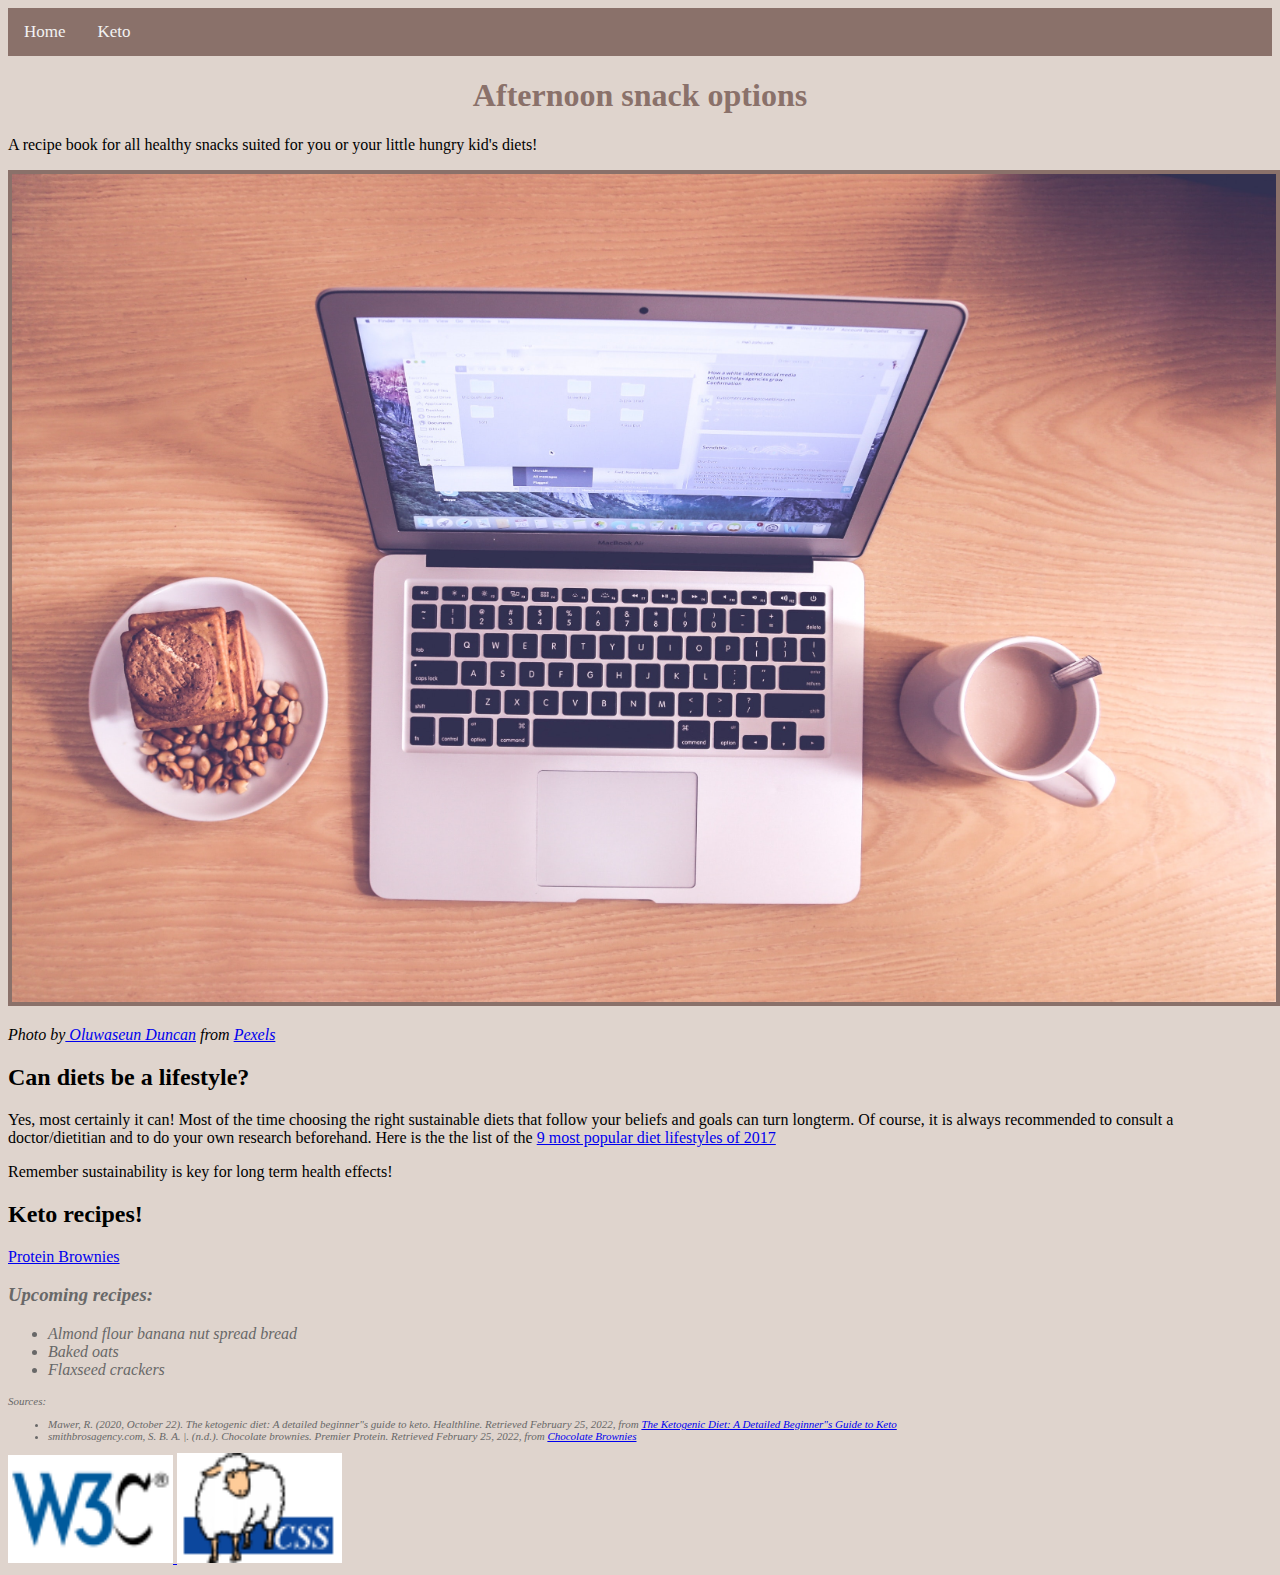
<file: index.html>
<!DOCTYPE html>
<html lang="en"> 
<head>
	<meta charset="UTF-8"> 
	<title>Afternoon Snacks</title>
	<link rel="stylesheet" type="text/css" href="Afternoonsnacks.css"/>
</head>

<body>
	<!--A Top Navigation Bar-->
	<div class="topnav">
		<a href="#Afternoonsnacks">Home</a>
		<a href="keto.html">Keto</a>
	</div>
	<h1 id="title">Afternoon snack options</h1>
	<p id="Afternoonsnacks">A recipe book for all healthy snacks suited for you or your little hungry kid&apos;s diets!</p> 
	<!--Alternative way to find image is "https://dingirene.github.io/home/afternoon.jpg"-->
	<img id="big" src="projectimages/afternoon.jpg" alt="Array of snacks">	
	<p class="italics">Photo by<a href="https://www.pexels.com/@duncanoluwaseun?utm_content=attributionCopyText&utm_medium=referral&utm_source=pexels"> Oluwaseun Duncan</a> from <a href="https://www.pexels.com/photo/macbook-air-213078/?utm_content=attributionCopyText&utm_medium=referral&utm_source=pexels">Pexels</a></p>
	<h2>Can diets be a lifestyle?</h2> 
	<p>Yes, most certainly it can! Most of the time choosing the right sustainable diets that follow your beliefs and goals can turn longterm. Of course, it is always recommended to consult a doctor/dietitian and to do your own research beforehand. Here is the the list of the <a href="https://www.medicalnewstoday.com/articles/5847#3-ketogenic-diet">9 most popular diet lifestyles of 2017</a></p>
	<p id="bold">Remember sustainability is key for long term health effects!</p>
	<h2>Keto recipes!</h2> 
	<p><a href="proteinbrownies.html">Protein Brownies</a> 
	<div class="na">
		<h3>Upcoming recipes:</h3>
		<ul>
			<li>Almond flour banana nut spread bread</li> 
			<li>Baked oats</li> 
			<li>Flaxseed crackers</li>
		</ul> 
	</div>
	<div id="cite">
		<p>Sources:</p>
    	<ul>
        	<li>Mawer, R. (2020, October 22). The ketogenic diet: A detailed beginner&quot;s guide to keto. Healthline. Retrieved February 25, 2022, from <a href="https://www.healthline.com/nutrition/ketogenic-diet-101#diabetes">The Ketogenic Diet: A Detailed Beginner&quot;s Guide to Keto</a> </li>
        	<li>smithbrosagency.com, S. B. A. |. (n.d.). Chocolate brownies. Premier Protein. Retrieved February 25, 2022, from <a href="https://premierprotein.ca/premier-recipes/chocolate-brownies">Chocolate Brownies</a></li>
   	 </ul>
	</div>
	<a href="https://validator.w3.org/nu/?doc=https%3A%2F%2Fdingirene.github.io%2Fhome%2Findex">
		<img src="projectimages/w3c.png" width="165" alt="HTML5 Validator">
	</a> 
	<a href = "http://jigsaw.w3.org/css-validator/validator?uri=https%3A%2F%2Fdingirene.github.io%2Fhome%2F&profile=css3svg&usermedium=all&warning=1&vextwarning=&lang=en">
		<img src="projectimages/css.png" width="165" alt="CSS Validator">
	</a>
</body>

</html>
</file>
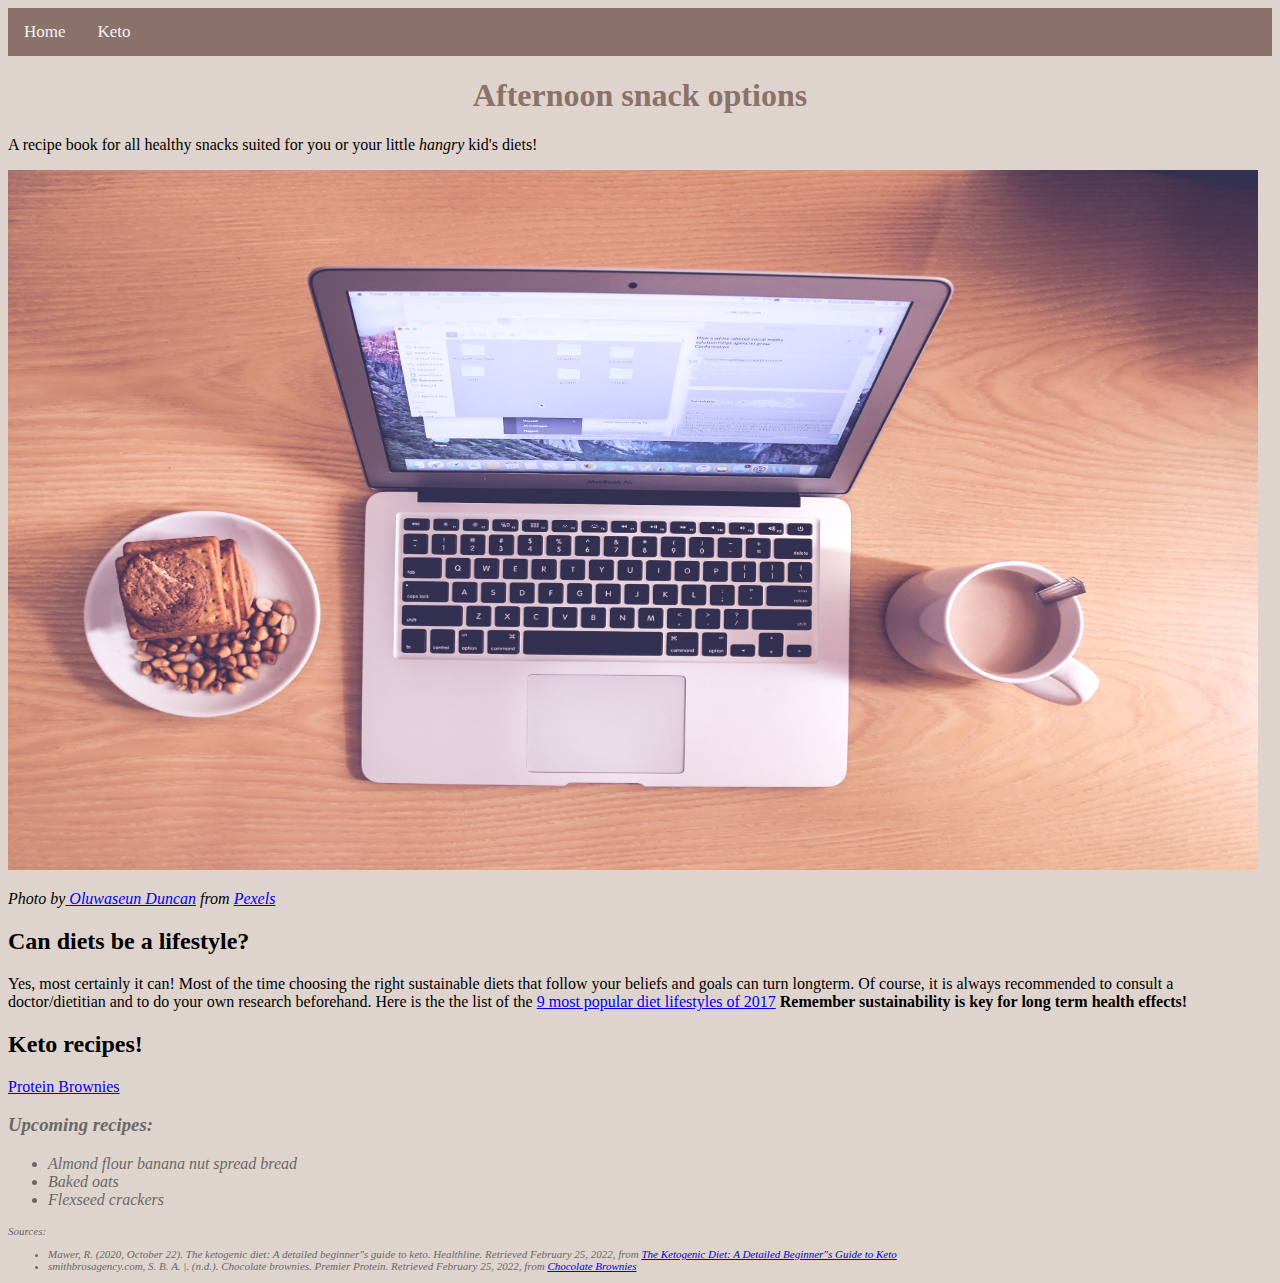
<file: Afternoonsnacks.html>
<!DOCTYPE html>
<html lang="en"> 
<head>
	<meta charset="UTF-8"> 
	<title>Afternoon Snacks</title>
	<link rel="stylesheet" type="text/css" href="Afternoonsnacks.css"/>
</head>

<body>
	<!--A Top Navigation Bar-->
	<div class="topnav">
		<a href="#Afternoonsnacks">Home</a>
		<a href="keto.html">Keto</a>
	</div>
	<h1 id="title">Afternoon snack options</h1>
	<p id="Afternoonsnacks">A recipe book for all healthy snacks suited for you or your little <nobr class="italics">hangry</nobr> kid&apos;s diets!</p> 
	<img src="projectimages/afternoon.jpg" alt="Array of snacks" width="1250px" height="700px">	
	<p class="italics">Photo by<a href="https://www.pexels.com/@duncanoluwaseun?utm_content=attributionCopyText&utm_medium=referral&utm_source=pexels"> Oluwaseun Duncan</a> from <a href="https://www.pexels.com/photo/macbook-air-213078/?utm_content=attributionCopyText&utm_medium=referral&utm_source=pexels">Pexels</a></p>
	<h2>Can diets be a lifestyle?</h2> 
	<p>Yes, most certainly it can! Most of the time choosing the right sustainable diets that follow your beliefs and goals can turn longterm. Of course, it is always recommended to consult a doctor/dietitian and to do your own research beforehand. Here is the the list of the <a href="https://www.medicalnewstoday.com/articles/5847#3-ketogenic-diet">9 most popular diet lifestyles of 2017</a><nobr class="bold"> Remember sustainability is key for long term health effects!</nobr></p>
	<h2>Keto recipes!</h2> 
	<p><a href="proteinbrownies.html">Protein Brownies</a> 
	<div class="na">
		<h3>Upcoming recipes:</h3>
		<ul>
			<li>Almond flour banana nut spread bread</li> 
			<li>Baked oats</li> 
			<li>Flexseed crackers</li>
		</ul> 
	</div>
	<div id="cite">
		<p>Sources:</p>
    	<ul>
        	<li>Mawer, R. (2020, October 22). The ketogenic diet: A detailed beginner&quot;s guide to keto. Healthline. Retrieved February 25, 2022, from <a href="https://www.healthline.com/nutrition/ketogenic-diet-101#diabetes">The Ketogenic Diet: A Detailed Beginner&quot;s Guide to Keto</a> </li>
        	<li>smithbrosagency.com, S. B. A. |. (n.d.). Chocolate brownies. Premier Protein. Retrieved February 25, 2022, from <a href="https://premierprotein.ca/premier-recipes/chocolate-brownies">Chocolate Brownies</a></li>
   	 </ul>
	</div>
</body>

</html>
</file>
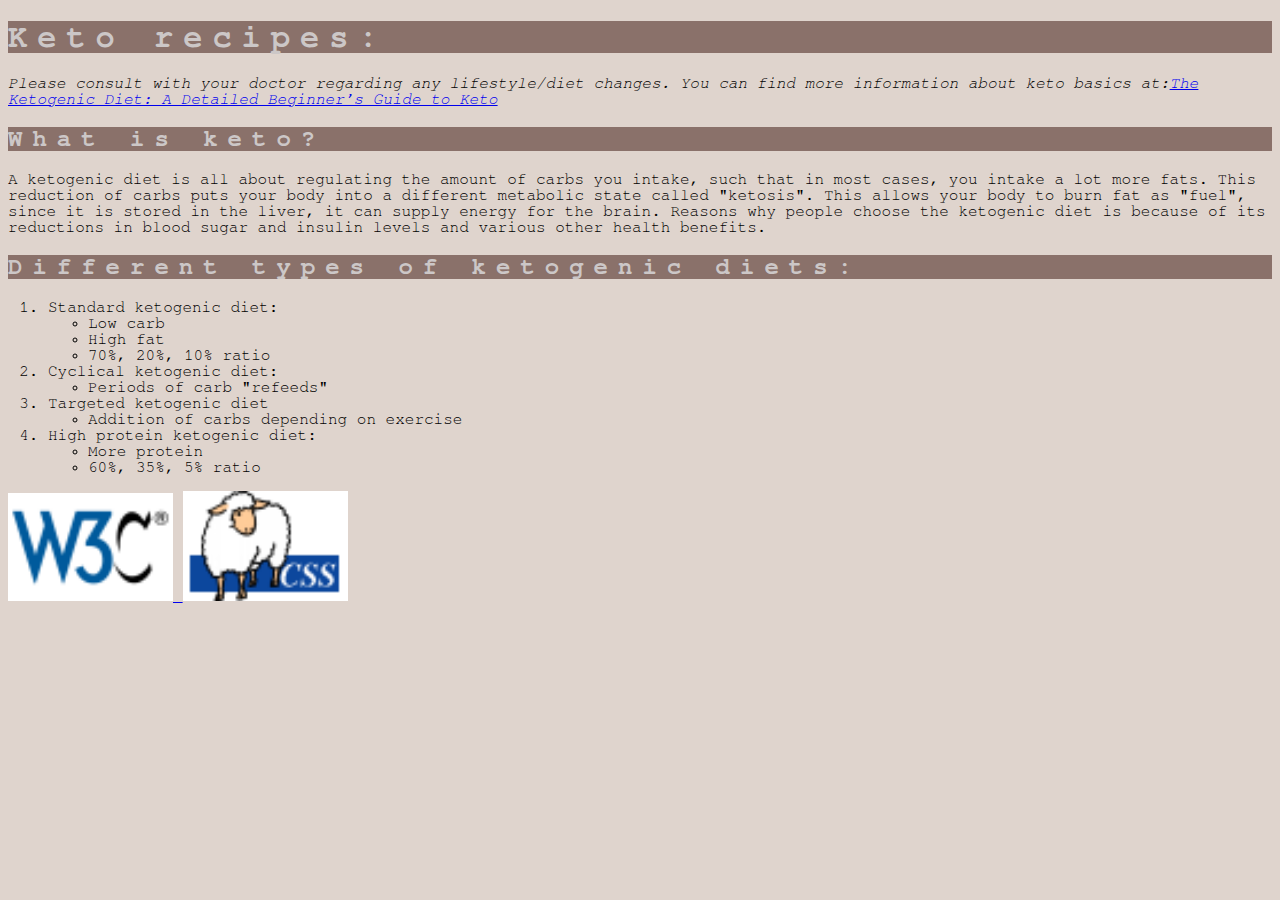
<file: keto.html>
<!--Page for all keto recipes-->
<!DOCTYPE html>
<html lang="en"> 
	<head>
		<meta charset="UTF-8"> 
		<title>Keto</title>
		<link rel="stylesheet" type="text/css" href="keto.css"/>
	</head>
	<body>
        <h1>Keto recipes:</h1>
        <p class="italics">Please consult with your doctor regarding any lifestyle/diet changes. You can find more information about keto basics at:<a href="https://www.healthline.com/nutrition/ketogenic-diet-101#diabetes">The Ketogenic Diet: A Detailed Beginner’s Guide to Keto</a></p>
        <h2>What is keto?</h2>
        <p>A ketogenic diet is all about regulating the amount of carbs you intake, such that in most cases, you intake a lot more fats. This reduction of  carbs puts your body into a different metabolic state called &quot;ketosis&quot;. This allows your body to burn fat as &quot;fuel&quot;, since it is stored in the liver, it can supply energy for the brain. Reasons why people choose the ketogenic diet is because of its reductions in blood sugar and insulin levels and various other health benefits.</p> 
		<h2>Different types of ketogenic diets:</h2>	
		<ol>
			<li>Standard ketogenic diet:
				<ul>
					<li>Low carb</li>
					<li>High fat</li>
					<li>70%, 20%, 10% ratio</li>
				</ul>
			</li>
			<li>Cyclical ketogenic diet:
				<ul>
					<li>Periods of carb &quot;refeeds&quot;</li>
				</ul>
			</li>
			<li>Targeted ketogenic diet
				<ul>
					<li>Addition of carbs depending on exercise</li>
				</ul>
			</li>
			<li>High protein ketogenic diet:
				<ul>
					<li>More protein</li>
					<li>60%, 35%, 5% ratio</li>
				</ul>
			</li>
		</ol>
		<a href="https://validator.w3.org/nu/?showsource=yes&doc=https%3A%2F%2Fdingirene.github.io%2Fhome%2Fketo.html">
			<img src="projectimages/w3c.png" width="165" alt="HTML5 Validator">
		</a>
		<a href = "http://jigsaw.w3.org/css-validator/validator?uri=https%3A%2F%2Fdingirene.github.io%2Fhome%2Fketo.html&profile=css3svg&usermedium=all&warning=1&vextwarning=&lang=en">
			<img src="projectimages/css.png" width="165" alt="CSS Validator">
		</a>
	</body>
</html>
</file>
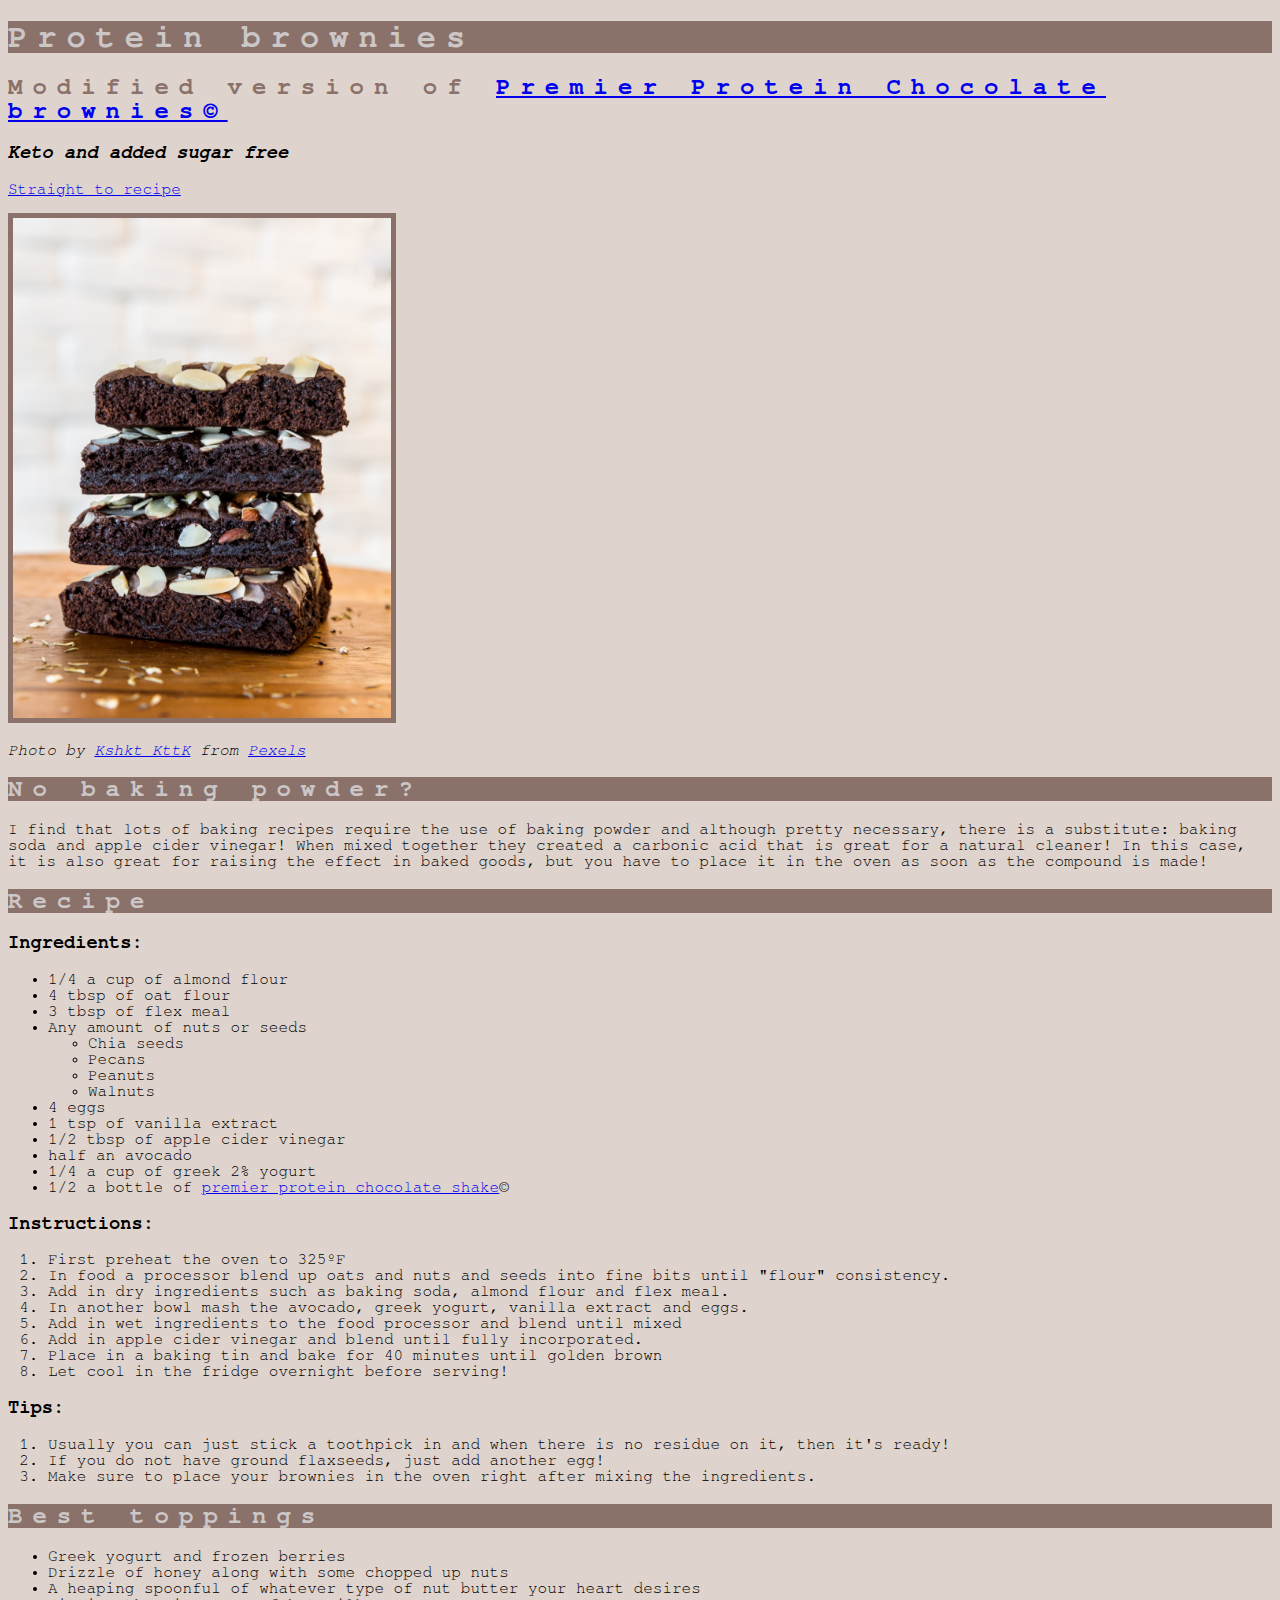
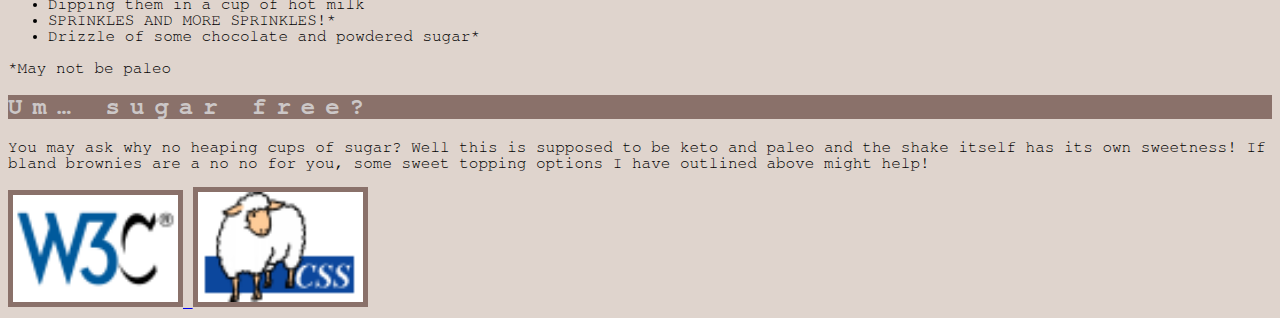
<file: proteinbrownies.html>
<!--Second page about brownies--> 
<!DOCTYPE html>
<html lang="en"> 
<head>
	<meta charset="UTF-8"> 
	<title>Protein brownies</title>	
	<link rel="stylesheet" type="text/css" href="brownies.css"/>
</head>
<body>
	<h1 id="Brownies">Protein brownies</h1>
	<h2 id="none">Modified version of <a href="https://premierprotein.ca/premier-recipes/chocolate-brownies" target="_blank">Premier Protein Chocolate brownies&copy;</a></h2>
	<h3 class="italics">Keto and added sugar free</h3>
	<p><a href="#recipe">Straight to recipe</a></p>
	<img src="projectimages/brownies.jpg" alt="Protein brownies" height="500">
	<p class="italics">Photo by <a href="https://www.pexels.com/@koshkit?utm_content=attributionCopyText&utm_medium=referral&utm_source=pexels">Kshkt KttK</a> from <a href="https://www.pexels.com/photo/pile-of-baked-chocolate-breads-887853/?utm_content=attributionCopyText&utm_medium=referral&utm_source=pexels">Pexels</a></p>
	<h2>No baking powder?</h2>
	<p> I find that lots of baking recipes require the use of baking powder and although pretty necessary, there is a substitute: baking soda and apple cider vinegar! When mixed together they created a carbonic acid that is great for a natural cleaner! In this case, it is also great for raising the effect in baked goods, but you have to place it in the oven as soon as the compound is made!</p>
	<h2 id="recipe">Recipe</h2>
	<h3>Ingredients:</h3>
	<ul>
		<li>1&sol;4 a cup of almond flour </li>
		<li>4 tbsp of oat flour</li>
		<li>3 tbsp of flex meal</li>
		<li>Any amount of nuts or seeds 
			<ul>
				<li>Chia seeds</li>
				<li>Pecans</li>
				<li>Peanuts</li>
				<li>Walnuts</li>
			</ul>
		</li>
		<li>4 eggs</li>
		<li>1 tsp of vanilla extract</li>
		<li>1&sol;2 tbsp of apple cider vinegar</li>
		<li>half an avocado</li>
		<li>1&sol;4 a cup of greek 2&#37; yogurt</li>
		<li>1&#47;2 a bottle of <a href="https://premierprotein.ca/premier-recipes/chocolate-brownies">premier protein chocolate shake</a>&copy;</li>
	</ul>
	<h3>Instructions:</h3>
	<ol>
		<li>First preheat the oven to 325&ordm;F</li>
		<li>In food a processor blend up oats and nuts and seeds into fine bits until &quot;flour&quot; consistency.</li> 
		<li>Add in dry ingredients such as baking soda, almond flour and flex meal.
		<li>In another bowl mash the avocado, greek yogurt, vanilla extract and eggs.</li>
		<li>Add in wet ingredients to the food processor and blend until mixed</li>
		<li>Add in apple cider vinegar and blend until fully incorporated.</li>
		<li>Place in a baking tin and bake for 40 minutes until golden brown</li>
		<li>Let cool in the fridge overnight before serving&#33;</li>
	</ol>
	<h3>Tips:</h3>
	<ol>
		<li>Usually you can just stick a toothpick in and when there is no residue on it, then it&apos;s ready!</li>
		<li>If you do not have ground flaxseeds, just add another egg!</li>
		<li>Make sure to place your brownies in the oven right after mixing the ingredients.</li>
	</ol>
	<h2>Best toppings</h2> 
	<ul>
		<li>Greek yogurt and frozen berries</li> 
		<li>Drizzle of honey along with some chopped up nuts</li> 
		<li>A heaping spoonful of whatever type of nut butter your heart desires</li> 
		<li>Dipping them in a cup of hot milk</li>
		<li>SPRINKLES AND MORE SPRINKLES!*</li>
		<li>Drizzle of some chocolate and powdered sugar*</li>
	</ul>
	<p>*May not be paleo</P>
	<h2>Um&hellip; sugar free?</h2>
	<p>You may ask why no heaping cups of sugar? Well this is supposed to be keto and paleo and the shake itself has its own sweetness! If bland brownies are a no no for you, some sweet topping options I have outlined above might help!</p> 
	<a href="https://validator.w3.org/nu/?showsource=yes&doc=https%3A%2F%2Fdingirene.github.io%2Fhome%2Fproteinbrownies.html">
		<img src="projectimages/w3c.png" width="165" alt="HTML5 Validator">
	</a>
	<a href = "http://jigsaw.w3.org/css-validator/validator?uri=https%3A%2F%2Fdingirene.github.io%2Fhome%2Fproteinbrownies.html&profile=css3svg&usermedium=all&warning=1&vextwarning=&lang=en">
		<img src="projectimages/css.png" width="165" alt="CSS Validator">
	</a>
</body>

</html>
</file>
<file: Afternoonsnacks.css>
.italics{
	font-style:italic;
}

#title{
	border-style: solid;
	border: 7px; 
	text-align: center;
	color:#8A716A;
}

.na{
	font-style:italic;
	color:#686868;
}

.bold{
	font-weight:bold;
}

/*styling the naviagtion bar*/
.topnav {
  background-color:#8A716A;
  overflow: hidden;
}

/* Styling the links inside the navigation bar */
.topnav a {
  float: left;
  color: #f2f2f2;
  text-align: center;
  padding: 14px 16px;
  text-decoration: none;
  font-size: 17px;
}

body{
	background-color:#DFD4CD;
}

#cite{
	font-style:italic;
	color:#686868;
	font-size: 11px;
}

#big{
	border:solid #8A716A 4px; 
	width:100%;
	height:50%;
}
</file>
<file: keto.css>
/*validated*/
.italics{
    font-style:italic;
}

body{
    background-color:#DFD4CD;
    font-family:FreeMono, monospace;
}

h1, h2{
	background-color:#8A716A;
	color:#ccc7c7;
	font-family:FreeMono, monospace;
	letter-spacing: 10px;
}
</file>
<file: brownies.css>
/*validated*/
/*CSS for brownies page*/
img{
	border:5px solid #8A716A;
}

.italics{
	font-style:italic;
	white-space: nowrap;
}

body{
	background-color:#DFD4CD;
	font-family:FreeMono, monospace;
}

h1, h2{
	background-color:#8A716A;
	color:#ccc7c7;
	font-family:FreeMono, monospace;
	letter-spacing: 10px;
}

#recipe{
	background-color:#8A716A;
}

#none{
	background-color:#DFD4CD;
	font-family:FreeMono, monospace;
	color:#8A716A;
}
</file>
